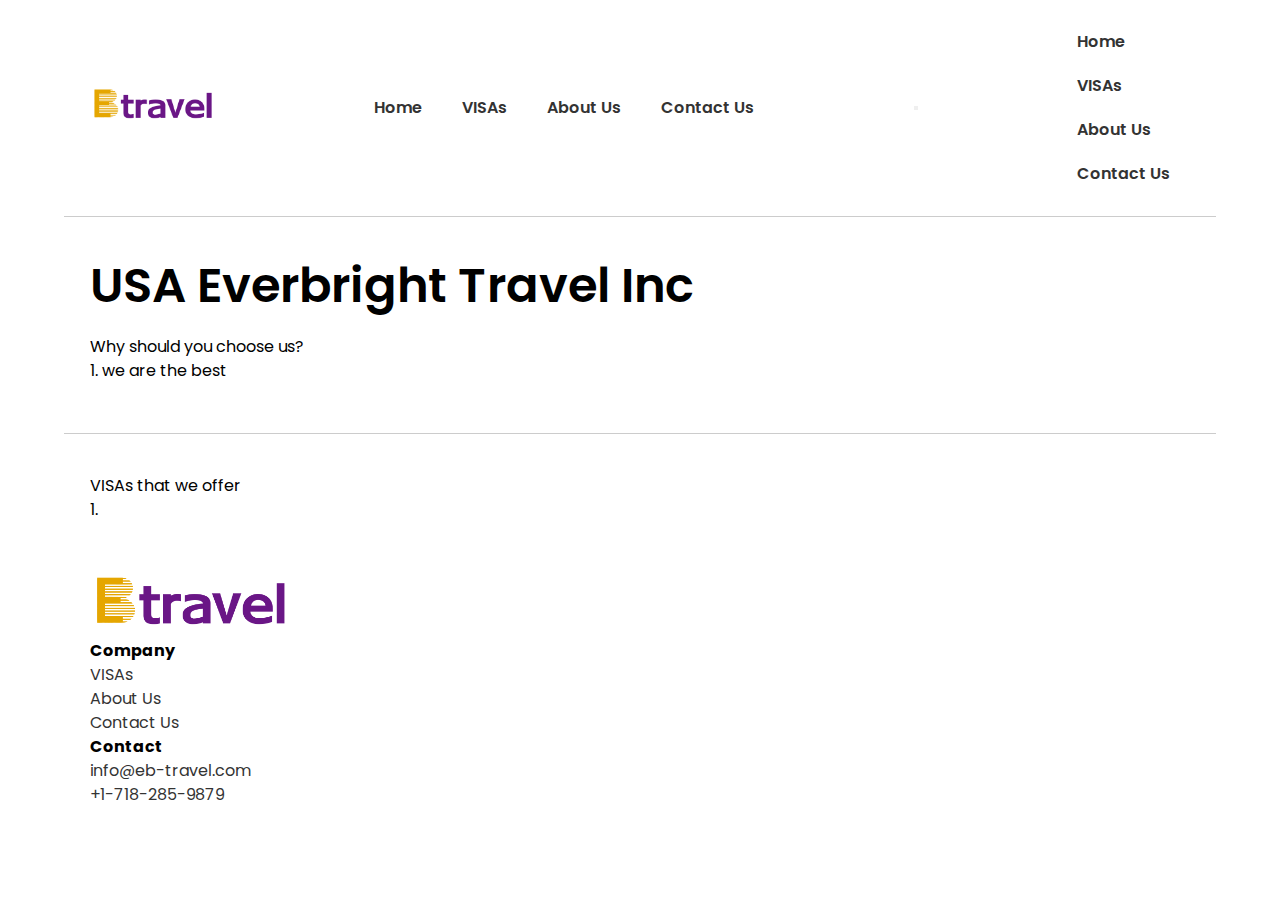
<file: index.html>
<!DOCTYPE html>
<html lang="en">
<head>
    <meta charset="UTF-8">
    <meta name="viewport" content="width=device-width, initial-scale=1.0">
    <title>USA Everbright Traval Agency Inc.</title>
    <link rel="preconnect" href="https://fonts.googleapis.com">
    <link rel="preconnect" href="https://fonts.gstatic.com" crossorigin>
    <link href="https://fonts.googleapis.com/css2?family=Poppins:wght@300;400;600;700&display=swap" rel="stylesheet">
    
    <link rel="stylesheet" href="css/style.css">
</head>
<body>
    <nav class="navbar">
        <div class="container">
            <div class="logo">
                <a href="index.html">
                    <img src="images/EB Travel Logo.png" alt="logo" width="125" height="37">
                </a>
            </div>
            <div class="main-menu">
                <ul>
                    <li>
                        <a href="index.html">Home</a>
                    </li>
                    <li>
                        <a href="visa.html">VISAs</a>
                    </li>
                    <li>
                        <a href="about.html">About Us</a>
                    </li>
                    <li>
                        <a href="contact.html">Contact Us</a>
                    </li>
                </ul>
            </div>
            <!-- Hamburger Button -->
             <button id="hamburger-button" class="hamburger-button">
                <div class="hamburger-line"></div>
                <div class="hamburger-line"></div>
                <div class="hamburger-line"></div>
             </button>
             <div class="mobile-menu">
                <ul>
                    <li>
                        <a href="index.html">Home</a>
                    </li>
                    <li>
                        <a href="visa.html">VISAs</a>
                    </li>
                    <li>
                        <a href="about.html">About Us</a>
                    </li>
                    <li>
                        <a href="contact.html">Contact Us</a>
                    </li>
                </ul>
             </div>
        </div>
    </nav>
    <div style="border-top: 1px solid #ccc; margin: 0 auto; width: 90%;"></div>
    <!-- Hero -->
     <section class="hero">
        <div class="container">
            <div class="hero-content">
                <h1 class="hero-heading text-xxl">
                    USA Everbright Travel Inc
                </h1>
                <p class="hero-text">
                    Why should you choose us? <br>
                    1. we are the best
                </p>

            </div>
        </div>
     </section>
    <div style="border-top: 1px solid #ccc; margin: 0 auto; width: 90%;"></div>
     <!-- Next Section -->
      <section class="hero">
        <div class="container">
            <div class="hero-content">
                <h1 class="hero-heading text-xxl"></h1>
                    VISAs that we offer <br>
                    1. <br>

                </h1>
            </div>
        </div>
      </section>

      <!-- Footer -->
       <footer class="footer bg-black">
        <div class="container">
            <div class="footer-grid">
                <div>
                    <a href="index.html">
                        <img src="images/EB Travel Logo.png" alt="logo" width="200" height="60">
                    </a>
                </div>
                <div>
                    <h4>Company</h4>
                    <ul>
                        <li><a href="visa.html">VISAs</a></li>
                        <li><a href="about.html">About Us</a></li>
                        <li><a href="contact.html">Contact Us</a></li>
                    </ul>
                </div>
                <div>
                    <h4>Contact</h4>
                    <ul>
                        <li><a href="#">info@eb-travel.com</a></li>
                        <li><a href="#">+1-718-285-9879</a></li>
                    </ul>
                </div>
            </div>
        </div>
       </footer>

    <script src="js/main.js"></script>
    
</body>
</html>
</file>
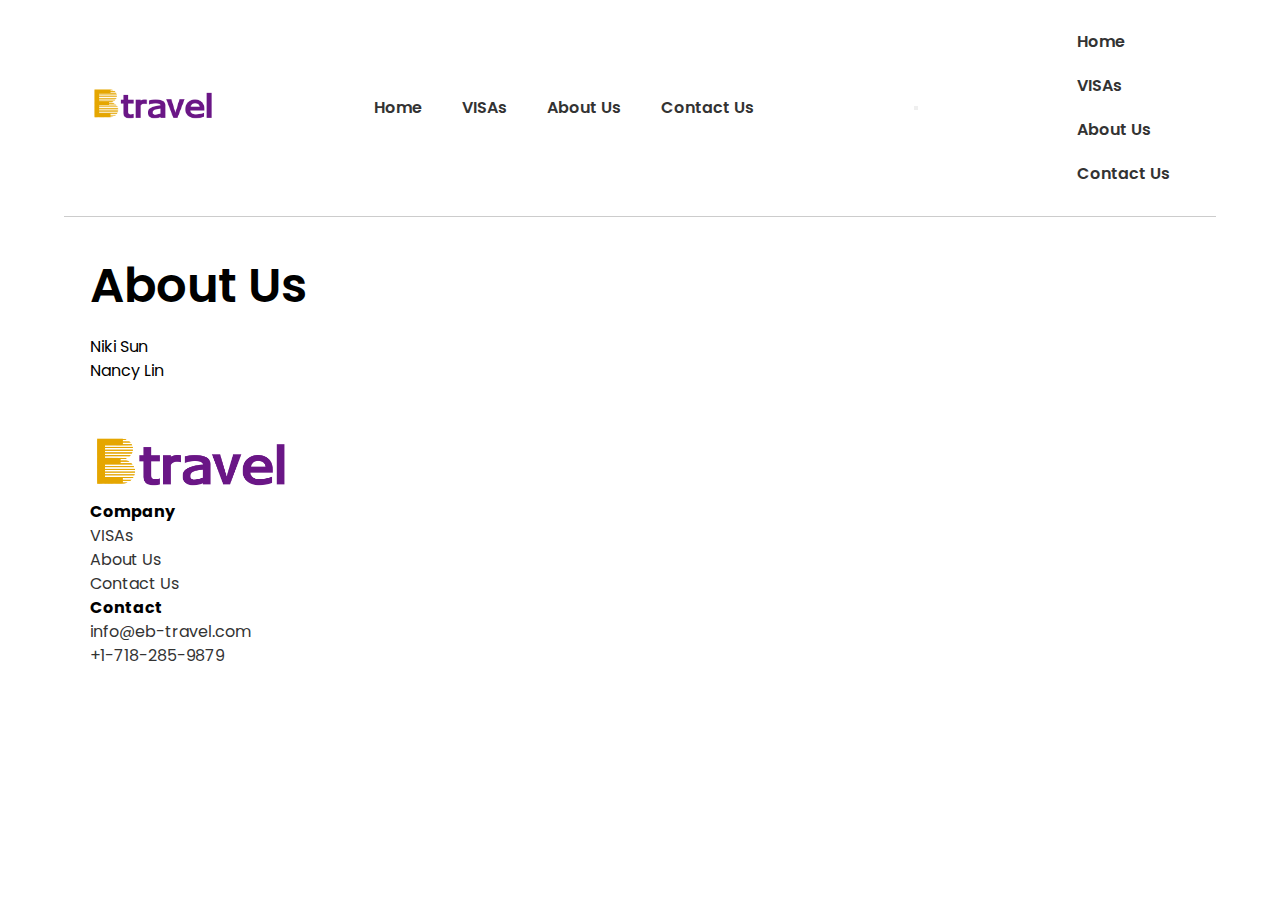
<file: about.html>
<!DOCTYPE html>
<html lang="en">
<head>
    <meta charset="UTF-8">
    <meta name="viewport" content="width=device-width, initial-scale=1.0">
    <title>USA Everbright Traval Agency Inc.</title>
    <link rel="preconnect" href="https://fonts.googleapis.com">
    <link rel="preconnect" href="https://fonts.gstatic.com" crossorigin>
    <link href="https://fonts.googleapis.com/css2?family=Poppins:wght@300;400;600;700&display=swap" rel="stylesheet">
    
    <link rel="stylesheet" href="css/style.css">
</head>
<body>
    <nav class="navbar">
        <div class="container">
            <div class="logo">
                <a href="index.html">
                    <img src="images/EB Travel Logo.png" alt="logo" width="125" height="37">
                </a>
            </div>
            <div class="main-menu">
                <ul>
                    <li>
                        <a href="index.html">Home</a>
                    </li>
                    <li>
                        <a href="visa.html">VISAs</a>
                    </li>
                    <li>
                        <a href="about.html">About Us</a>
                    </li>
                    <li>
                        <a href="contact.html">Contact Us</a>
                    </li>
                </ul>
            </div>
            <!-- Hamburger Button -->
             <button id="hamburger-button" class="hamburger-button">
                <div class="hamburger-line"></div>
                <div class="hamburger-line"></div>
                <div class="hamburger-line"></div>
             </button>
             <div class="mobile-menu">
                <ul>
                    <li>
                        <a href="index.html">Home</a>
                    </li>
                    <li>
                        <a href="visa.html">VISAs</a>
                    </li>
                    <li>
                        <a href="about.html">About Us</a>
                    </li>
                    <li>
                        <a href="contact.html">Contact Us</a>
                    </li>
                </ul>
             </div>
        </div>
    </nav>
    <div style="border-top: 1px solid #ccc; margin: 0 auto; width: 90%;"></div>

    <!-- Hero -->
     <section class="hero">
        <div class="container">
            <div class="hero-content">
                <h1 class="hero-heading text-xxl">
                    About Us
                </h1>
                <p class="hero-text">
                    Niki Sun <br>
                </p>
                <p class="hero-text">
                    Nancy Lin <br>
                </p>

                </p>

            </div>
        </div>
     </section>

      <!-- Footer -->
       <footer class="footer bg-black">
        <div class="container">
            <div class="footer-grid">
                <div>
                    <a href="index.html">
                        <img src="images/EB Travel Logo.png" alt="logo" width="200" height="60">
                    </a>
                </div>
                <div>
                    <h4>Company</h4>
                    <ul>
                        <li><a href="visa.html">VISAs</a></li>
                        <li><a href="about.html">About Us</a></li>
                        <li><a href="contact.html">Contact Us</a></li>
                    </ul>
                </div>
                <div>
                    <h4>Contact</h4>
                    <ul>
                        <li><a href="#">info@eb-travel.com</a></li>
                        <li><a href="#">+1-718-285-9879</a></li>
                    </ul>
                </div>
            </div>
        </div>
       </footer>

    <script src="js/main.js"></script>
    
</body>
</html>
</file>
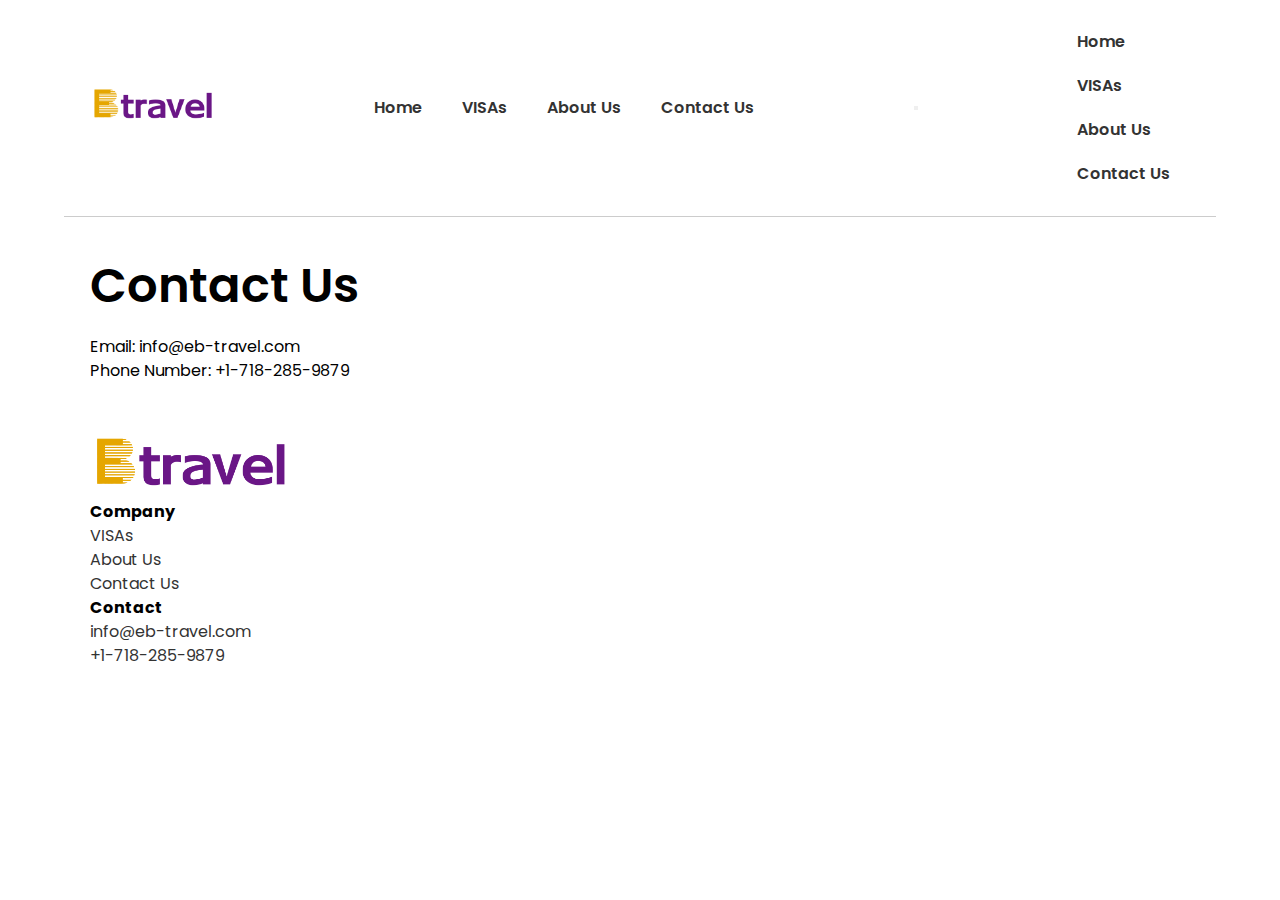
<file: contact.html>
<!DOCTYPE html>
<html lang="en">
<head>
    <meta charset="UTF-8">
    <meta name="viewport" content="width=device-width, initial-scale=1.0">
    <title>Contact Us</title>
    <link rel="preconnect" href="https://fonts.googleapis.com">
    <link rel="preconnect" href="https://fonts.gstatic.com" crossorigin>
    <link href="https://fonts.googleapis.com/css2?family=Poppins:wght@300;400;600;700&display=swap" rel="stylesheet">
    
    <link rel="stylesheet" href="css/style.css">
</head>
<body>
    <nav class="navbar">
        <div class="container">
            <div class="logo">
                <a href="index.html">
                    <img src="images/EB Travel Logo.png" alt="logo" width="125" height="37">
                </a>
            </div>
            <div class="main-menu">
                <ul>
                    <li>
                        <a href="index.html">Home</a>
                    </li>
                    <li>
                        <a href="visa.html">VISAs</a>
                    </li>
                    <li>
                        <a href="about.html">About Us</a>
                    </li>
                    <li>
                        <a href="contact.html">Contact Us</a>
                    </li>
                </ul>
            </div>
            <!-- Hamburger Button -->
             <button id="hamburger-button" class="hamburger-button">
                <div class="hamburger-line"></div>
                <div class="hamburger-line"></div>
                <div class="hamburger-line"></div>
             </button>
             <div class="mobile-menu">
                <ul>
                    <li>
                        <a href="index.html">Home</a>
                    </li>
                    <li>
                        <a href="visa.html">VISAs</a>
                    </li>
                    <li>
                        <a href="about.html">About Us</a>
                    </li>
                    <li>
                        <a href="contact.html">Contact Us</a>
                    </li>
                </ul>
             </div>
        </div>
    </nav>
    <div style="border-top: 1px solid #ccc; margin: 0 auto; width: 90%;"></div>
    <!-- Hero -->
     <section class="hero">
        <div class="container">
            <div class="hero-content">
                <h1 class="hero-heading text-xxl">
                    Contact Us
                </h1>
                <p class="hero-text">
                    Email: info@eb-travel.com <br>
                    Phone Number: +1-718-285-9879
                </p>

            </div>
        </div>
     </section>

      <!-- Footer -->
       <footer class="footer bg-black">
        <div class="container">
            <div class="footer-grid">
                <div>
                    <a href="index.html">
                        <img src="images/EB Travel Logo.png" alt="logo" width="200" height="60">
                    </a>
                </div>
                <div>
                    <h4>Company</h4>
                    <ul>
                        <li><a href="visa.html">VISAs</a></li>
                        <li><a href="about.html">About Us</a></li>
                        <li><a href="contact.html">Contact Us</a></li>
                    </ul>
                </div>
                <div>
                    <h4>Contact</h4>
                    <ul>
                        <li><a href="#">info@eb-travel.com</a></li>
                        <li><a href="#">+1-718-285-9879</a></li>
                    </ul>
                </div>
            </div>
        </div>
       </footer>

    <script src="js/main.js"></script>
    
</body>
</html>
</file>
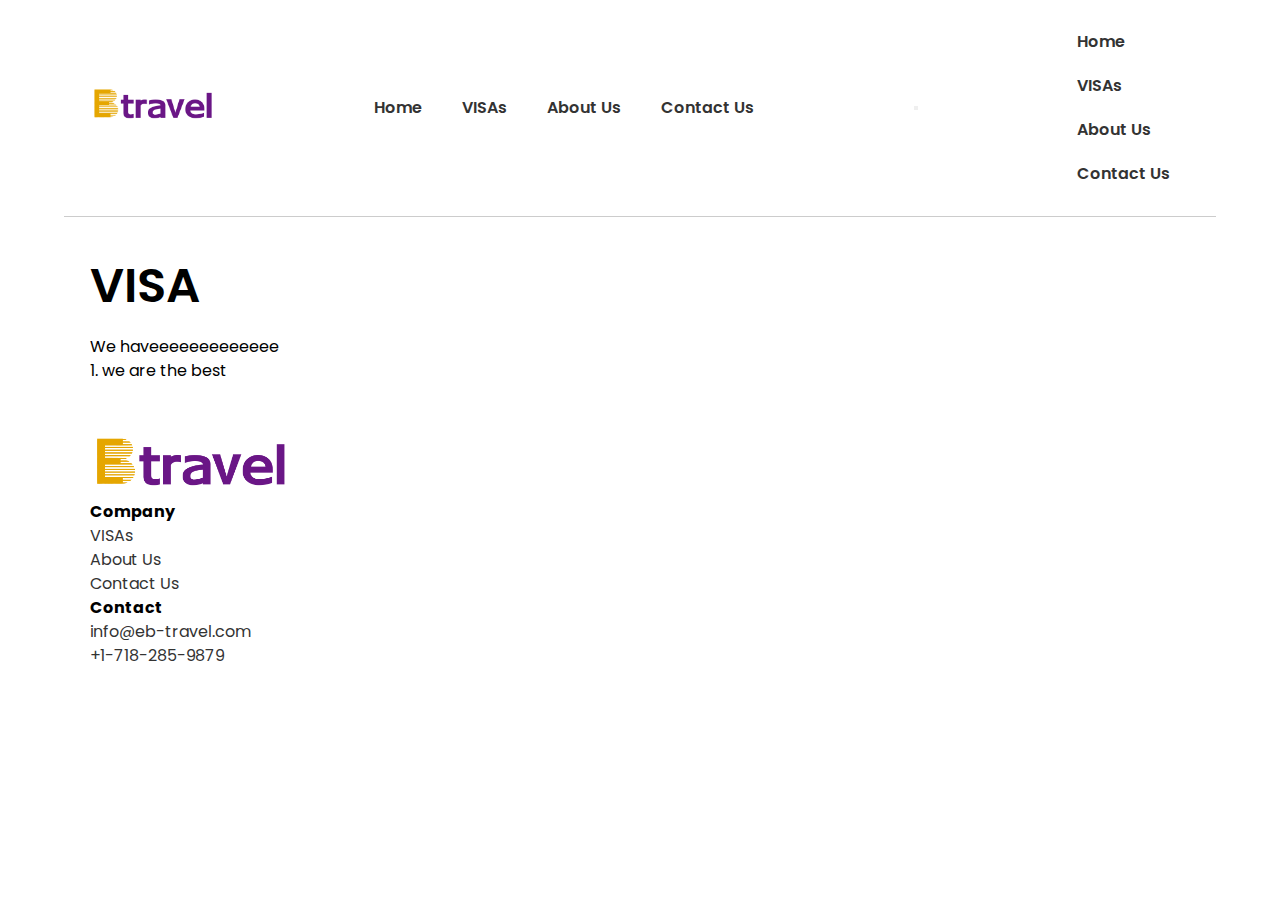
<file: visa.html>
<!DOCTYPE html>
<html lang="en">
<head>
    <meta charset="UTF-8">
    <meta name="viewport" content="width=device-width, initial-scale=1.0">
    <title>USA Everbright Traval Agency Inc.</title>
    <link rel="preconnect" href="https://fonts.googleapis.com">
    <link rel="preconnect" href="https://fonts.gstatic.com" crossorigin>
    <link href="https://fonts.googleapis.com/css2?family=Poppins:wght@300;400;600;700&display=swap" rel="stylesheet">
    
    <link rel="stylesheet" href="css/style.css">
</head>
<body>
    <nav class="navbar">
        <div class="container">
            <div class="logo">
                <a href="index.html">
                    <img src="images/EB Travel Logo.png" alt="logo" width="125" height="37">
                </a>
            </div>
            <div class="main-menu">
                <ul>
                    <li>
                        <a href="index.html">Home</a>
                    </li>
                    <li>
                        <a href="visa.html">VISAs</a>
                    </li>
                    <li>
                        <a href="about.html">About Us</a>
                    </li>
                    <li>
                        <a href="contact.html">Contact Us</a>
                    </li>
                </ul>
            </div>
            <!-- Hamburger Button -->
             <button id="hamburger-button" class="hamburger-button">
                <div class="hamburger-line"></div>
                <div class="hamburger-line"></div>
                <div class="hamburger-line"></div>
             </button>
             <div class="mobile-menu">
                <ul>
                    <li>
                        <a href="index.html">Home</a>
                    </li>
                    <li>
                        <a href="visa.html">VISAs</a>
                    </li>
                    <li>
                        <a href="about.html">About Us</a>
                    </li>
                    <li>
                        <a href="contact.html">Contact Us</a>
                    </li>
                </ul>
             </div>
        </div>
    </nav>
    <div style="border-top: 1px solid #ccc; margin: 0 auto; width: 90%;"></div>
    <!-- Hero -->
     <section class="hero">
        <div class="container">
            <div class="hero-content">
                <h1 class="hero-heading text-xxl">
                    VISA
                </h1>
                <p class="hero-text">
                    We haveeeeeeeeeeeee <br>
                    1. we are the best
                </p>

            </div>
        </div>
     </section>

      <!-- Footer -->
       <footer class="footer bg-black">
        <div class="container">
            <div class="footer-grid">
                <div>
                    <a href="index.html">
                        <img src="images/EB Travel Logo.png" alt="logo" width="200" height="60">
                    </a>
                </div>
                <div>
                    <h4>Company</h4>
                    <ul>
                        <li><a href="visa.html">VISAs</a></li>
                        <li><a href="about.html">About Us</a></li>
                        <li><a href="contact.html">Contact Us</a></li>
                    </ul>
                </div>
                <div>
                    <h4>Contact</h4>
                    <ul>
                        <li><a href="#">info@eb-travel.com</a></li>
                        <li><a href="#">+1-718-285-9879</a></li>
                    </ul>
                </div>
            </div>
        </div>
       </footer>

    <script src="js/main.js"></script>
    
</body>
</html>
</file>
<file: css/style.css>
* {
    box-sizing: border-box;
    margin: 0;
    padding: 0;
}

:root {
    --primary-color: #4891ff;
    --light-color: #f4f4f6;
    --dark-color: #111;
}

body {
    font-family: 'Poppins', sans-serif;
    font-size: 16px;
    line-height: 1.5;
    background-color: #fff;
}

a {
    text-decoration: none;
    color: #333;

}

ul {
    list-style: none;

}

img {
    max-width: 100%;
}

/* Navbar */
.navbar {
    background: #fff;
    padding: 20px;
}

.navbar .container {
    display: flex;
    justify-content: space-between;
    align-items: center;
}

.navbar .main-menu ul {
    display: flex;

}

.navbar ul li a {
    padding: 10px 20px;
    display: block;
    font-weight: 600;
    transition: 0.5s;
}

.navbar ul li a:hover {
    color: var(--primary-color);
}

/* Hero */
.hero {
    margin-bottom: 50px;
}





/* Utility Classes */
.container {
    max-width: 1100px;
    margin: 0 auto;
    padding: 0 15 px;
}

.container-sm {
    max-width: 800px;
    margin: 0 auto;
    padding: 0 15 px;
}

/* Text Classes */
.text-xxl {
    font-size: 3rem;
    line-height: 1.2;
    font-weight: 600;
    margin: 40px 0 20px;
}

.text-xl {
    font-size: 2.2rem;
    line-height: 1.4;
    font-weight: normal;
    margin: 40px 0 20px;
}

.text-lg {
    font-size: 1.8rem;
    line-height: 1.4;
    font-weight: normal;
    margin: 30px 0 20px;
}

.text-md {
    font-size: 1.2rem;
    line-height: 1.4;
    font-weight: normal;
    margin: 20px 0 10px;
}

.text-sm {
    font-size: 0.9rem;
    line-height: 1.4;
    font-weight: normal;
    margin: 10px 0 5px;
}

.text-center {
    text-align: center;
}
</file>
